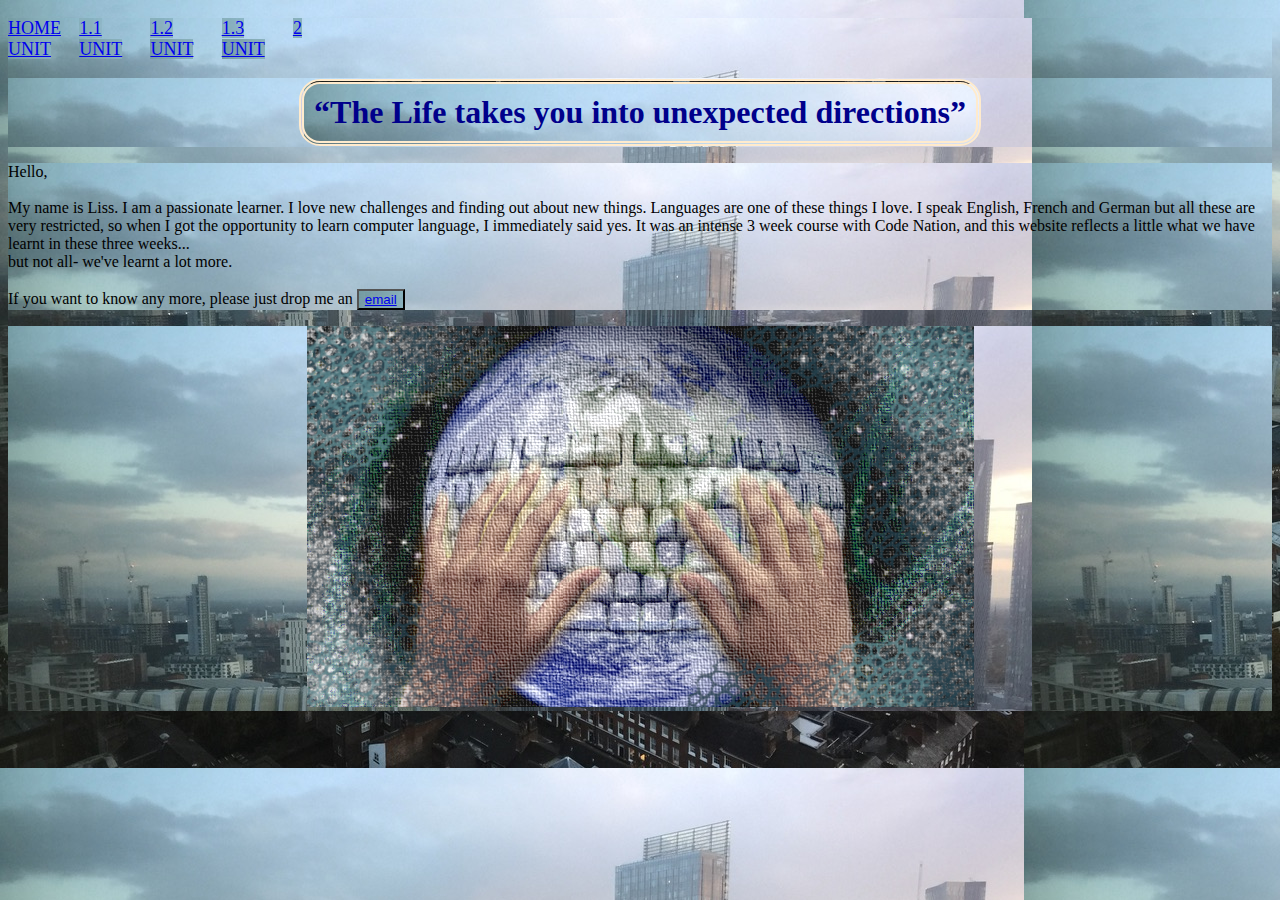
<file: index.html>
<!DOCTYPE html>
<html lang="en">
<head>
    <meta charset="UTF-8">
    <link rel="stylesheet" type="text/css" href="main.css">
    <title>La page de Liss</title>
</head>
<body>
    <div><p id="navibar">
        
   <a href="index.html"> HOME</a>
 
    <a href="page1.html"> UNIT 1.1</a>

    <a href="page2.html"> UNIT 1.2</a>
   
    <a href="page3.html"> UNIT 1.3</a>

    <a href="page4.html"> UNIT 2</a></p>
</div>

    <div>
       
    </div>
   
    <div>
        <p class="center"><q>The Life takes you into unexpected directions</q></p>
    </div>
    <div>
        <p>
        Hello,
<br>
<br>
My name is Liss. 
I am a passionate learner. 
I love new challenges and finding out about new things.
Languages are one of these things I love. 
I speak English, French and German but all these are very restricted, 
so when I got the opportunity to learn computer language, I immediately said yes.
It was an intense 3 week course with Code Nation, and this website reflects 
a little what we have learnt in these three weeks... 
<br>
but not all- we've learnt a lot more.

<br>
 <br>   
If you want to know any more, please just drop me an <button> <a href="mailto:dublin.liss@gmail.com">email </a></button> </p> 
         

        </div>
    <div>
        <p class="center"><img src="project_images/world3.png" alt="world"></p>
    </div>
 
   

</body>
</html>
</file>
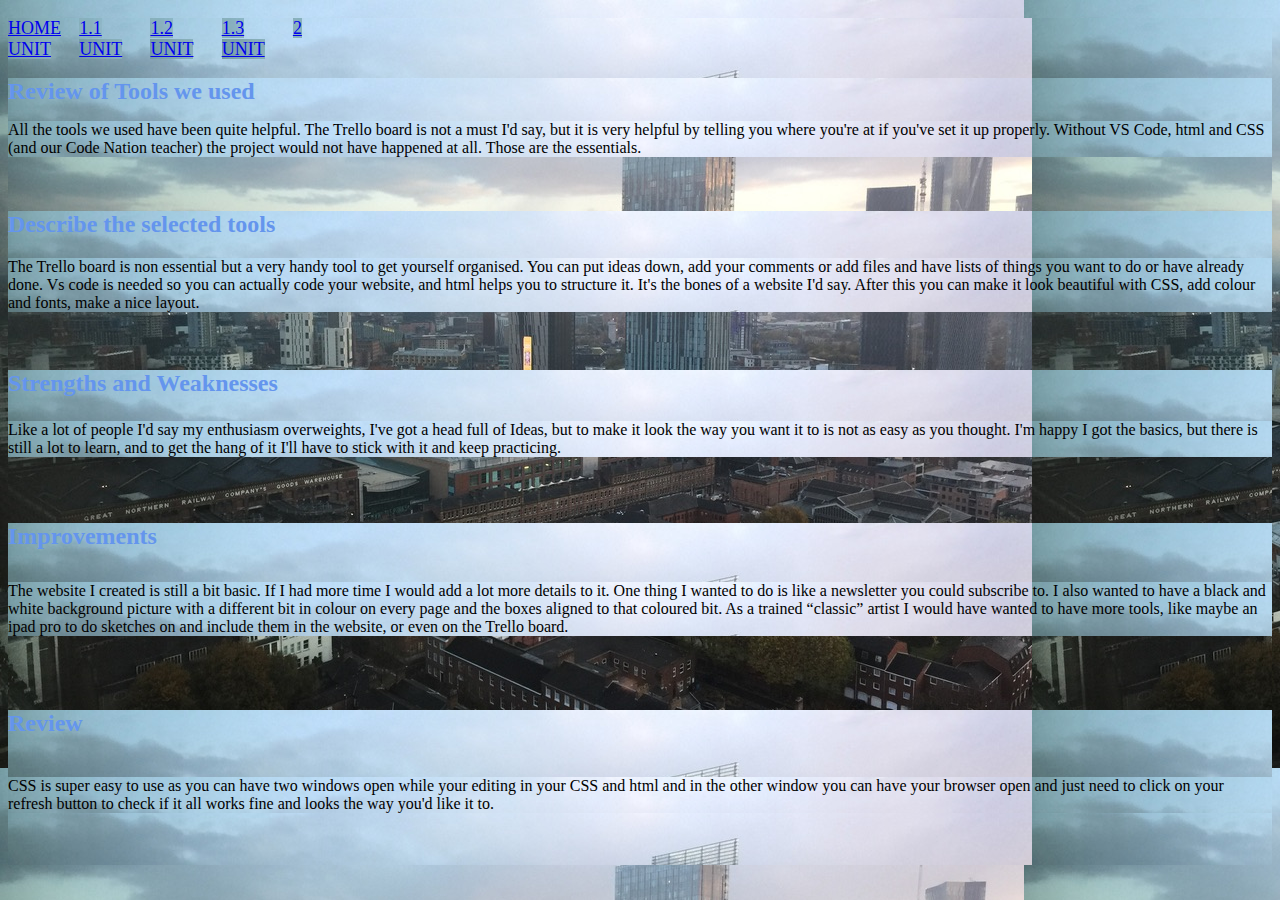
<file: page2.html>
<!DOCTYPE html>
<html lang="en">
<head>
    <meta charset="UTF-8">
    <link rel="stylesheet" type="text/css" href="main.css">
    <title>La page de Liss</title>
</head>

<body>
        <div><p id="navibar">
        <a href="index.html"> HOME</a>
 
    <a href="page1.html"> UNIT 1.1</a>

    <a href="page2.html"> UNIT 1.2</a>
   
    <a href="page3.html"> UNIT 1.3</a>

    <a href="page4.html"> UNIT 2</a></p>
    </div>
    <div>
<h1>Review of Tools we used</h1>

<p>All the tools we used have been quite helpful. The Trello board is not a must I'd say, but it is very helpful by telling you where you're at if you've set it up properly. Without VS Code, html and CSS (and our Code Nation teacher) the project would not have happened at all. Those are the essentials.</p></div>
<br>

<div>
<h2>Describe the selected tools</h2>
<p>The Trello board is non essential but a very handy tool to get yourself organised. You can put ideas down, add your comments or add files and have lists of things you want to do or have already done.
    Vs code is needed so you can actually code your website, and html helps you to structure it. It's the bones of a website I'd say. After this you can make it look beautiful with CSS, add colour and fonts, make a nice layout.</p>
</div>
<br>
<div>
<h3>Strengths and Weaknesses</h3>
<p>Like a lot of people I'd say my enthusiasm overweights, I've got a head full of Ideas, but to make it look the way you want it to is not as easy as you thought. I'm happy I got the basics, but there is still a lot to learn, and to get the hang of it I'll have to stick with it and keep practicing.</p>
</div>
<br>
<div>
<h4>Improvements</h4>
<p>The website I created is still a bit basic. If I had more time I would add a lot more details to it. One thing I wanted to do is like a newsletter you could subscribe to. I also wanted to have a black and white background picture with a different bit in colour on every page and the boxes aligned to that coloured bit. As a trained “classic” artist I would have wanted to have more tools, like maybe an ipad pro to do sketches on and include them in the website, or even on the Trello board.</p>
</div>
<br>
<div>
<h5>Review</h5>
<p>CSS is super easy to use as you can have two windows open while your editing in your CSS and html and in the other window you can have your browser open and just need to click on your refresh button to check if it all works fine and looks the way you'd like it to.</p>
</div>

<br>
<br>

</body>
</html>
</file>
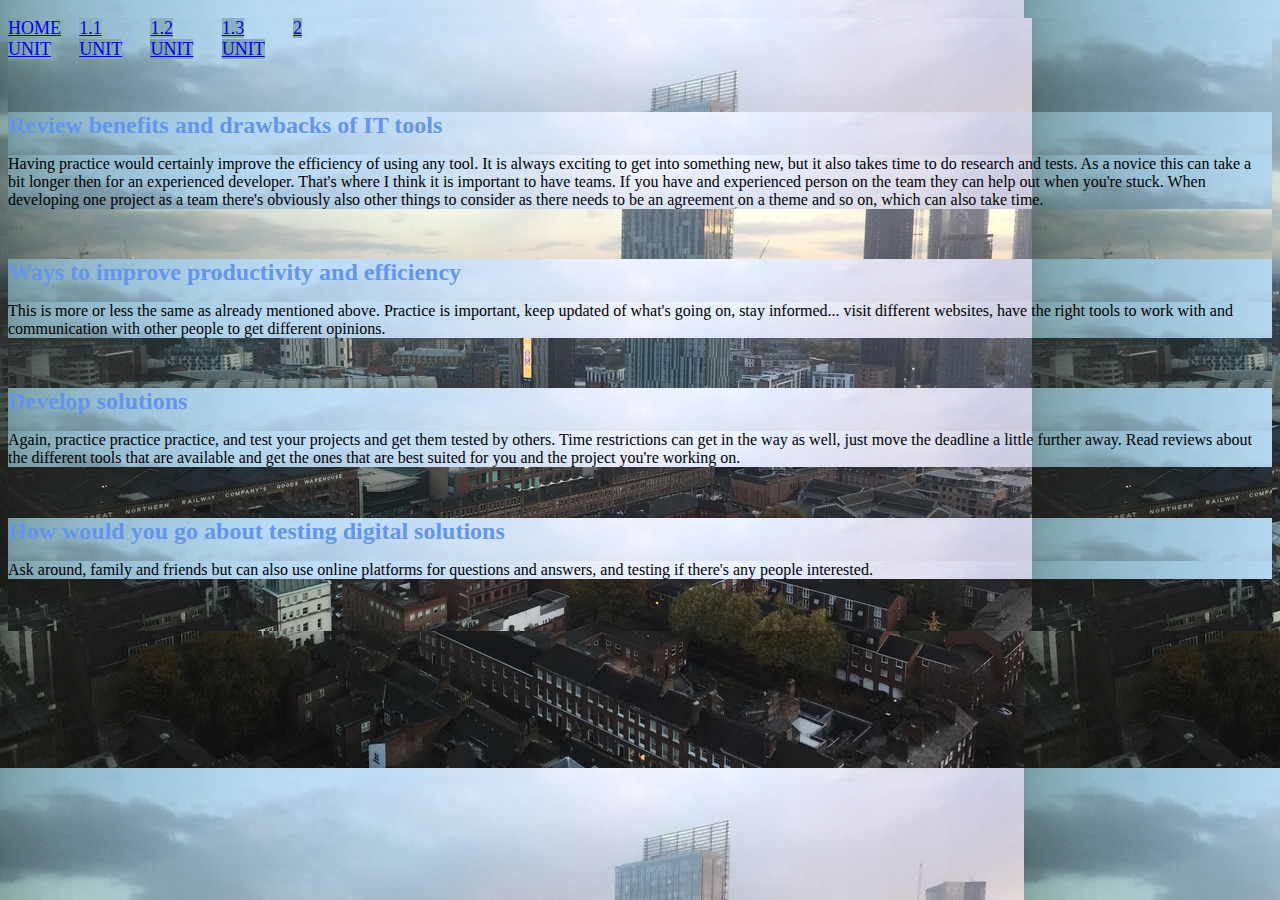
<file: page3.html>
<!DOCTYPE html>
<html lang="en">
<head>
    <meta charset="UTF-8">
    <link rel="stylesheet" type="text/css" href="main.css">
    <title>La page de Liss</title>
</head>

<body>
    <div><p id="navibar">
        <a href="index.html"> HOME</a>
 
        <a href="page1.html"> UNIT 1.1</a>
    
        <a href="page2.html"> UNIT 1.2</a>
       
        <a href="page3.html"> UNIT 1.3</a>
    
        <a href="page4.html"> UNIT 2</a></p>
    </div>
    <br>
    <div>
    <h1>Review benefits and drawbacks of IT tools</h1>
    <p>Having practice would certainly improve the efficiency of using any tool. It is always exciting to get into something new, but it also takes time to do research and tests. As a novice this can take a bit longer then for an experienced developer. That's where I think it is important to have teams. If you have and experienced person on the team they can help out when you're stuck. When developing one project as a team there's obviously also other things to consider as there needs to be an agreement on a theme and so on, which can also take time.</p>
</div>
<br>
    <div>
        <h1>Ways to improve productivity and efficiency</h1>
    <p>This is more or less the same as already mentioned above.
    Practice is important, keep updated of what's going on, stay informed... visit different websites, have the right tools to work with and communication with other people to get different opinions.</p>
</div>
<br>

    <div>
        <h1>Develop solutions</h1>
        <p>Again, practice practice practice, and test your projects and get them tested by others. Time restrictions can get in the way as well, just move the deadline a little further away. Read reviews about the different tools that are available and get the ones that are best suited for you and the project you're working on.</p>
</div>
<br>

<div>
    <h1>How would you go about testing digital solutions</h1>
    <p> Ask around, family and friends but can also use online platforms for questions and answers, and testing if there's any people interested. </p>   
</div>
<br>
<br>
    
</body>
</html>
</file>
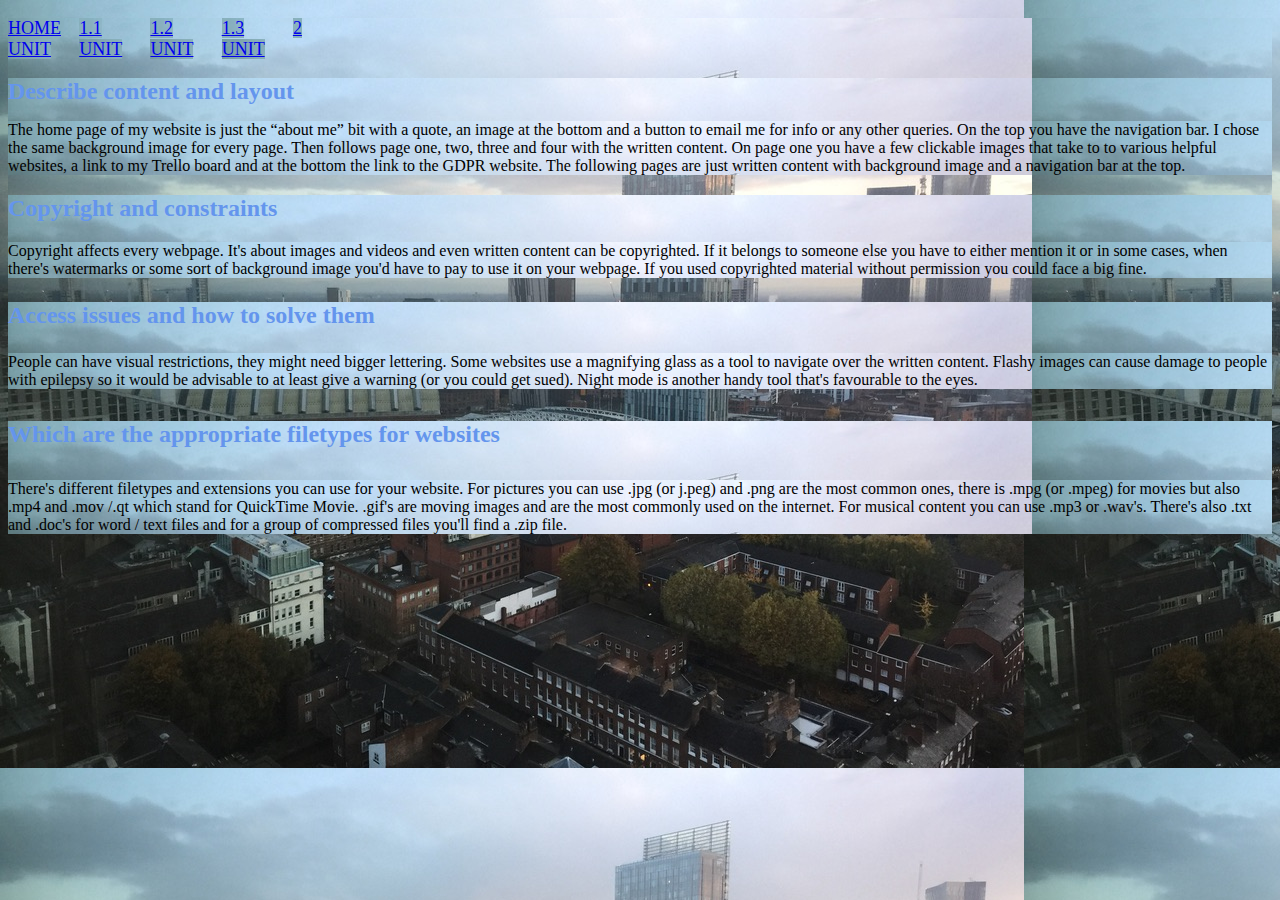
<file: page4.html>
<!DOCTYPE html>
<html lang="en">
<head>
    <meta charset="UTF-8">
    <link rel="stylesheet" type="text/css" href="main.css">
    <title>La page de Liss</title>
</head>
<body>
    <div><p id="navibar">
        <a href="index.html"> HOME</a>
 
        <a href="page1.html"> UNIT 1.1</a>
    
        <a href="page2.html"> UNIT 1.2</a>
       
        <a href="page3.html"> UNIT 1.3</a>
    
        <a href="page4.html"> UNIT 2</a></p>
</div>

<div>
<h1>Describe content and layout</h1>
<p>The home page of my website is just the “about me” bit with a quote, 
    an image at the bottom and a button to email me for info or any other queries. 
    On the top you have the navigation bar. I chose the same background image for every page. 
    Then follows page one, two, three and four with the written content. 
    On page one you have a few clickable images that take to to various helpful websites, 
    a link to my Trello board and at the bottom the link to the GDPR website. 
    The following pages are just written content with background image and a navigation bar at the top.</p></div>

<div>

<h2>Copyright and constraints</h2>
<p>Copyright affects every webpage. It's about images and videos and even written content can be copyrighted. 
If it belongs to someone else you have to either mention it or in some cases, 
when there's watermarks or some sort 
of background image you'd have to pay to use it on your webpage.

If you used copyrighted material without permission you could face a big fine.</p></div>

<div>

<h3>Access issues and how to solve them</h3>
<p>People can have visual restrictions, they might need bigger lettering. 
    Some websites use a magnifying glass as a tool to navigate over the written content. 
Flashy images can cause damage to people with epilepsy so it would be advisable to at least give a warning 
(or you could get sued). Night mode is another handy tool that's favourable to the eyes. </p></div>

<div>

<h4>Which are the appropriate filetypes for websites</h4>
<p>There's different filetypes and extensions you can use for your website. 
    For pictures you can use .jpg (or j.peg) and .png are the most common ones, 
    there is .mpg (or .mpeg) for movies but also .mp4 and .mov /.qt which stand for QuickTime Movie.
     .gif's are moving images and are the most commonly used on the internet. For musical content you can use 
     .mp3 or .wav's. There's also .txt and .doc's for word / text files and for a group of compressed files 
     you'll find a .zip file. </p></div>


</div>
</file>
<file: main.css>
.center {
    text-align: center;
}

.center1 {
    text-align: 1.5cm;
}


/* #hello {
    font-family: arial;
    font-size: 16;
    text-indent: 3;
} */

#navibar {
 
/* min-block-size: 300px; */
    color: black;
    font-family: tahoma;
    font-size: large;
    column-width: 50px;
    
    
}

q {font-size: xx-large;
    font-family: tahoma;
    font-weight: bold;
    color: darkblue;
    text-shadow: rgb(18, 27, 3);
    display: flexbox;
    
}

p, ul {font-family: verdana;

}


h1, h2, h3, h4, h5, h6 {font-size: x-large;
    font-style: bold;
    font-family: Tahoma;
    color: cornflowerblue;
    /* text-shadow: darkslategray; */

}


q {

    padding: 10px;
    border: 5px double blanchedalmond;
    margin: 1px; 
    border-radius: 21px;
    display: inline-flex;
  }

navigation { display: flex; 
    min-width: 4000hv;
    flex-direction: row;
}

p{
    box-sizing: content-box;
}
/* container {
    display: flex;
    min-width: 4000px;
    font-family: tahoma;
    flex-direction: row;

} */

* {
    background-image: url(project_images/background.png);
    
}
</file>
